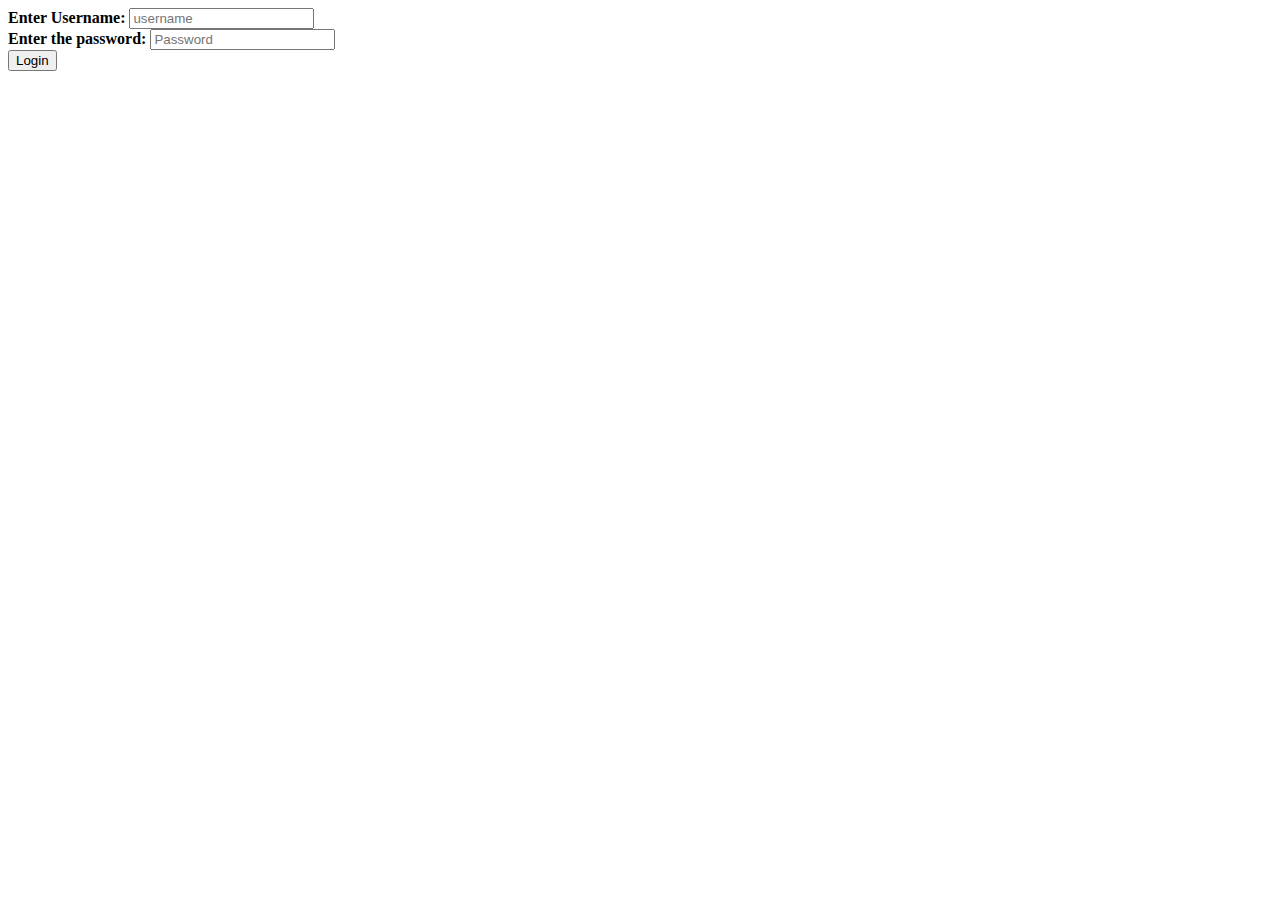
<file: assignment2/index.html>
<html>
    <head>
        <title>Login form for the user</title>
    </head>
    <body>
        <form action="home.html">
            <label><b>Enter Username:  </b></label>
            <input type="text" placeholder="username" required><br>
            <label><b>Enter the password: </b></label>
            <input type="password" placeholder="Password" required><br>
             <input type="submit" value="Login">
        </form>
    </body>
</html>
</file>
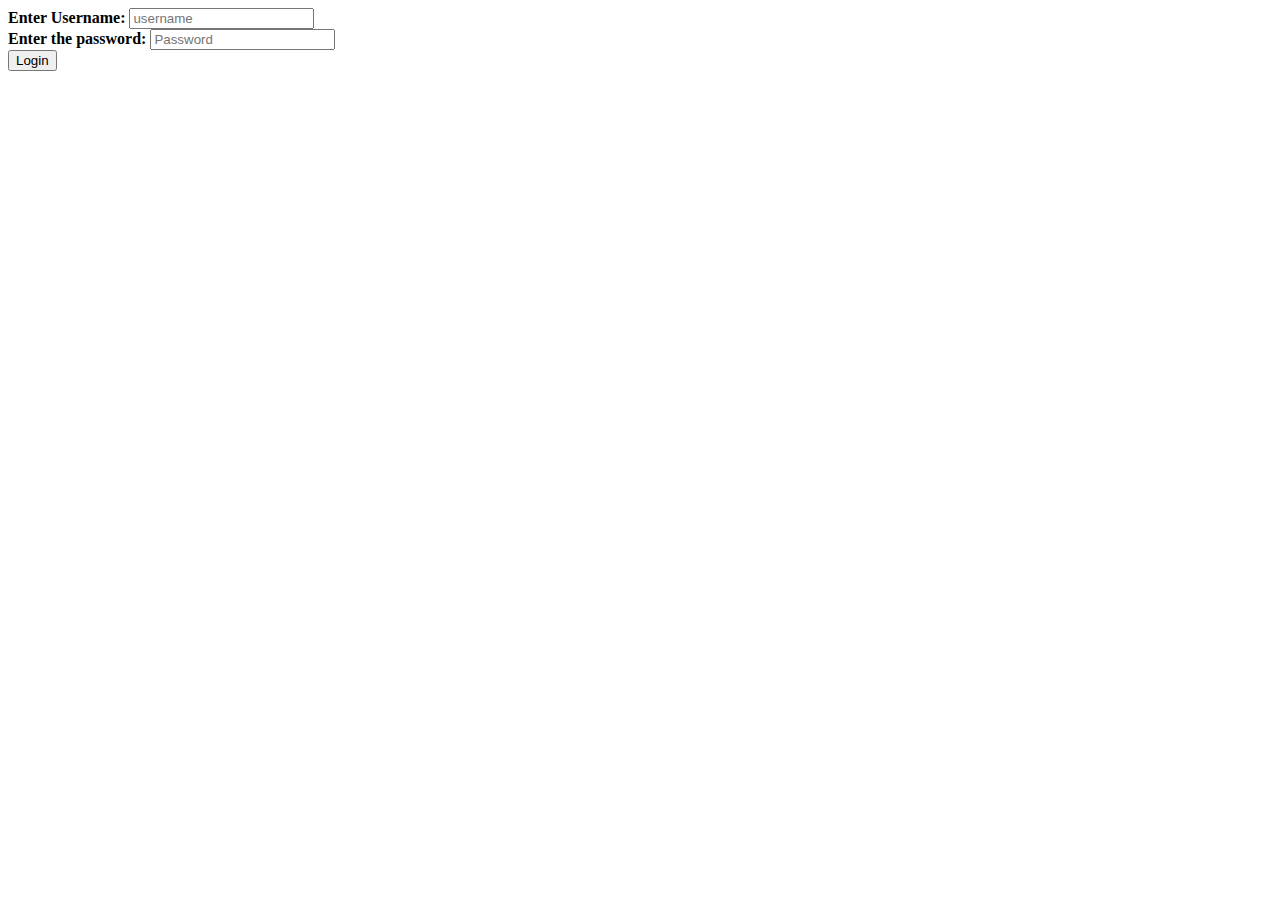
<file: assignment1/form.html>
<html>
    <head>
        <title>Login form for the user</title>
    </head>
    <body>
        <form action="#">
            <label><b>Enter Username:  </b></label>
            <input type="text" placeholder="username" required><br>
            <label><b>Enter the password: </b></label>
            <input type="password" placeholder="Password" required><br>
             <input type="submit" value="Login">
        </form>
    </body>
</html>
</file>
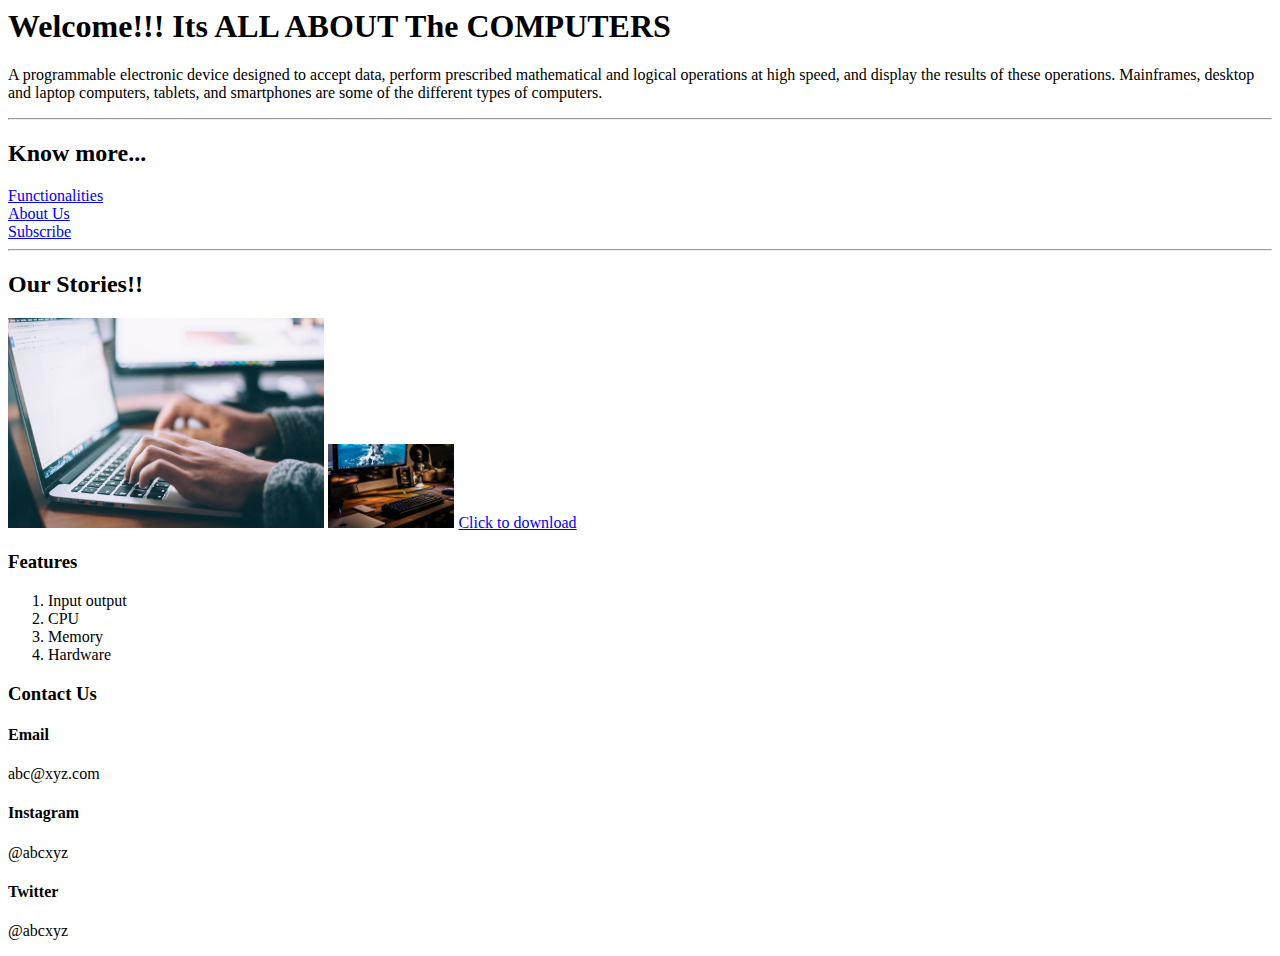
<file: assignment2/home.html>
<html>
    <head>
        <meta description="My first webpage using html">
        <title>
            About Computers
        </title>
        <link rel="stylesheet" href="C:\fullstack\assignments\assignment2\CSS\style.css">
    </head>
    <body>
      
        <div id="header">
            <h1><b>Welcome!!! Its ALL ABOUT The COMPUTERS</b></h1>
            <section>
            <p id="para">A programmable electronic device designed to accept data, perform prescribed mathematical and logical operations at high speed, and display the results of these operations. Mainframes, desktop and laptop computers, tablets, and smartphones are some of the different types of computers.
            </p>
        </section>
        </div>
        
        <div id="about">
            <hr>
            <h2>Know more...</h2>
            
            <a href="./pages/fun.html" target="_blank">Functionalities </a> <br>
            <a href="./pages/About.html">About Us</a> <br>
            <a href="./pages/form.html">Subscribe</a>
            <hr>
        </div>
        
        <div id="story">
            <h2>Our Stories!!</h2>
            <!-- Self closing tag -->
            <img src="./images/c1.jfif" alt="computer img" width="25%">
            <img src="./images/c2.jfif" alt="computer img" width="10%">
            <a href="./images/c3.jfif" width="50%" download>Click to download</a>
        </div>
        
        <div id="features">
            <h3>Features</h3>
            <ol class="feature-list">  
                <!-- list items -->
                <li class="feature-list-item">Input output</li>
                <li class="feature-list-item">CPU</li>
                <li class="feature-list-item">Memory</li>
                <li class="feature-list-item">Hardware</li>
            </ol>
        </div>
        
        <!-- Contact -->
        <div id="contact">
            <h3>Contact Us</h3>
            <div class="contact-method">
                <h4 class="contact-header">Email</h4>
                <p>abc@xyz.com</p>
            </div>
            <div class="contact-method">
                <h4 class="contact-header">Instagram</h4>
                <p>@abcxyz</p>
            </div>  
            <div class="contact-method">
                <h4 class="contact-header">Twitter</h4>
                <p>@abcxyz</p>
            </div> 
        </div>                
    </body>
</html>
</file>
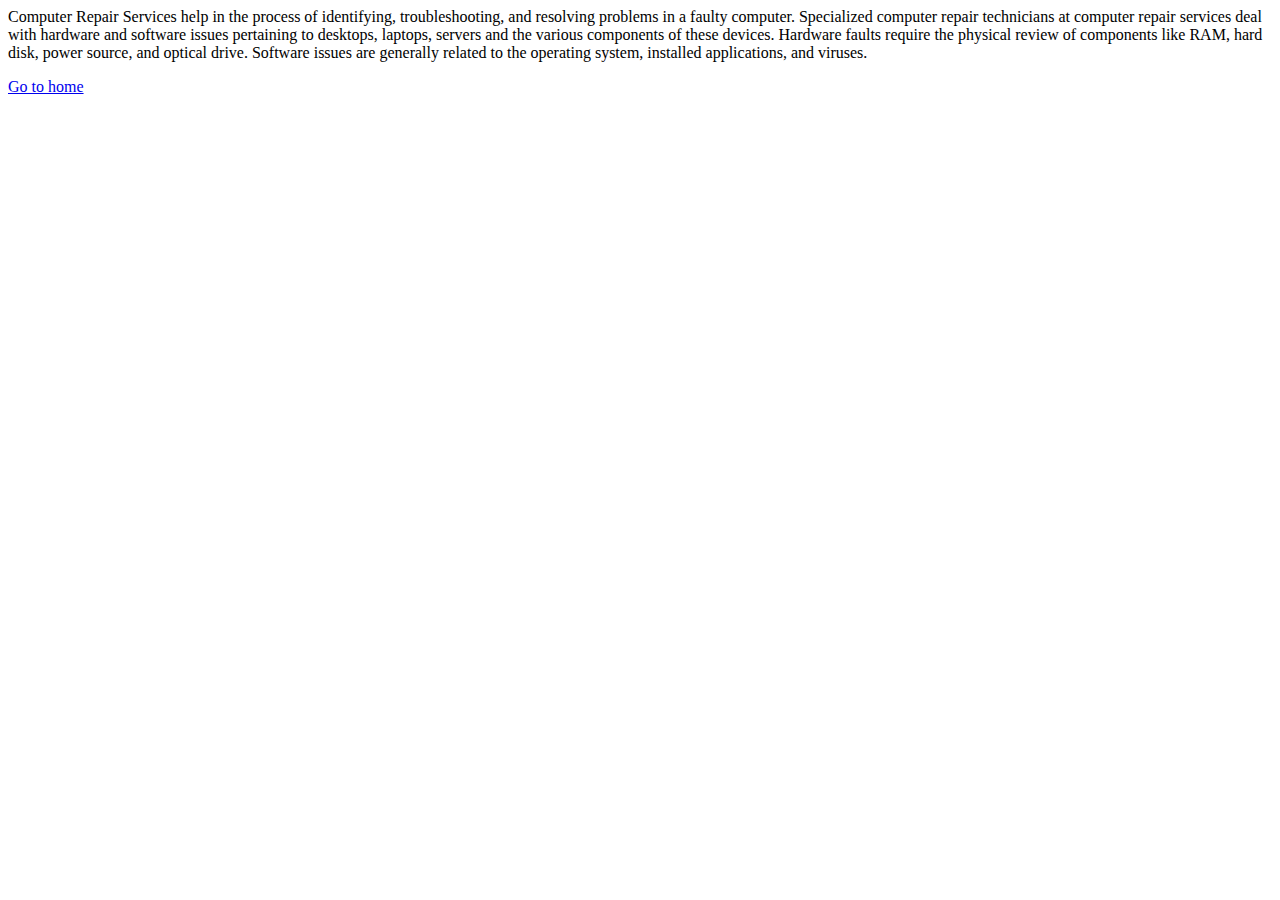
<file: assignment2/pages/about.html>
<html>
    <head>
        <title>About us</title>
    </head>
    <body>
        <section>
            <article>
               <p>Computer Repair Services help in the process of identifying, troubleshooting, and resolving problems in a faulty computer. Specialized computer repair technicians at computer repair services deal with hardware and software issues pertaining to desktops, laptops, servers and the various components of these devices. Hardware faults require the physical review of components like RAM, hard disk, power source, and optical drive. Software issues are generally related to the operating system, installed applications, and viruses.</p>
            </article>
        </section>
        <a href="C:\fullstack\assignments\assignment2\home.html">Go to home </a>
    </body>
</html>
</file>
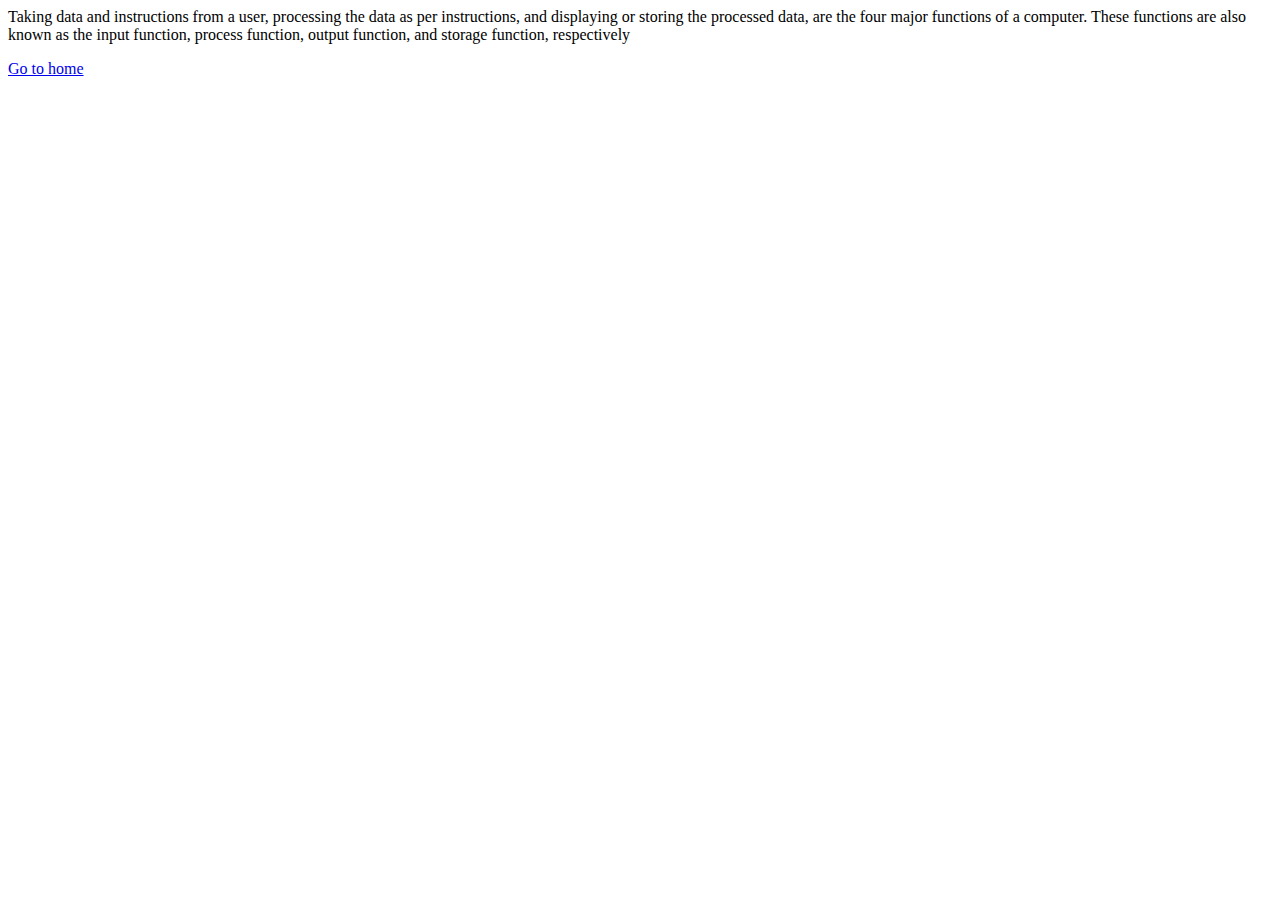
<file: assignment2/pages/fun.html>
<html>
    <head>
        <title>Computer Functionalities</title>
    </head>
    <body>
        <section>
            <article>
               <p> Taking data and instructions from a user, 
                processing the data as per instructions, and displaying or 
                storing the processed data, are the four major functions of a computer. 
                These functions are also known as the input function, process function,
                 output function, and storage function, respectively</p>
            </article>
        </section>
        <a href="C:\fullstack\assignments\assignment2\home.html">Go to home </a>
    </body>
</html>
</file>
